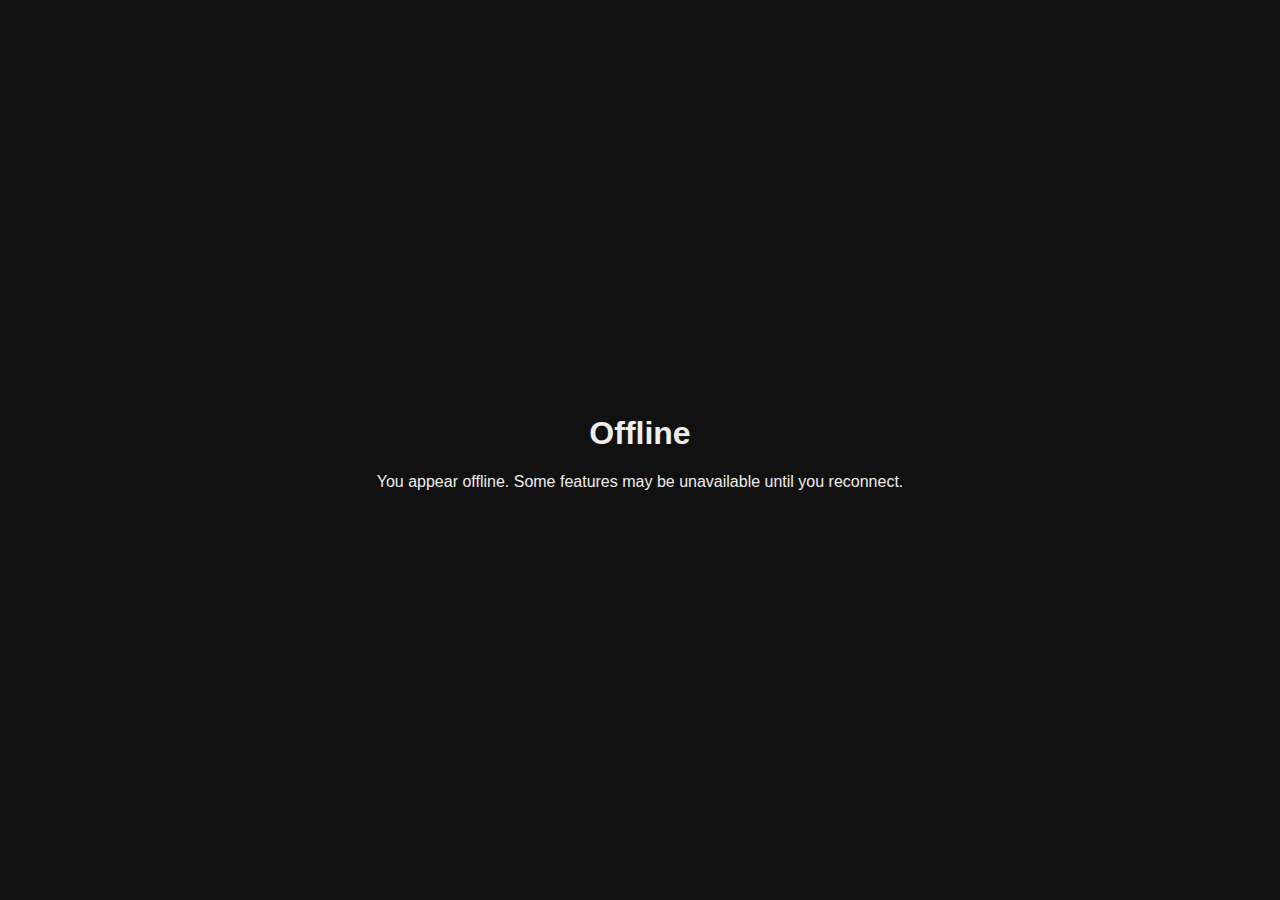
<file: offline.html>
<!doctype html>
<html><head><meta charset="utf-8"><meta name="viewport" content="width=device-width,initial-scale=1"><title>Offline</title></head>
<body style="font-family:Arial;background:#111;color:#eee;display:flex;align-items:center;justify-content:center;height:100vh;margin:0">
  <div style="text-align:center">
    <h1>Offline</h1>
    <p>You appear offline. Some features may be unavailable until you reconnect.</p>
  </div>
</body></html>
</file>
